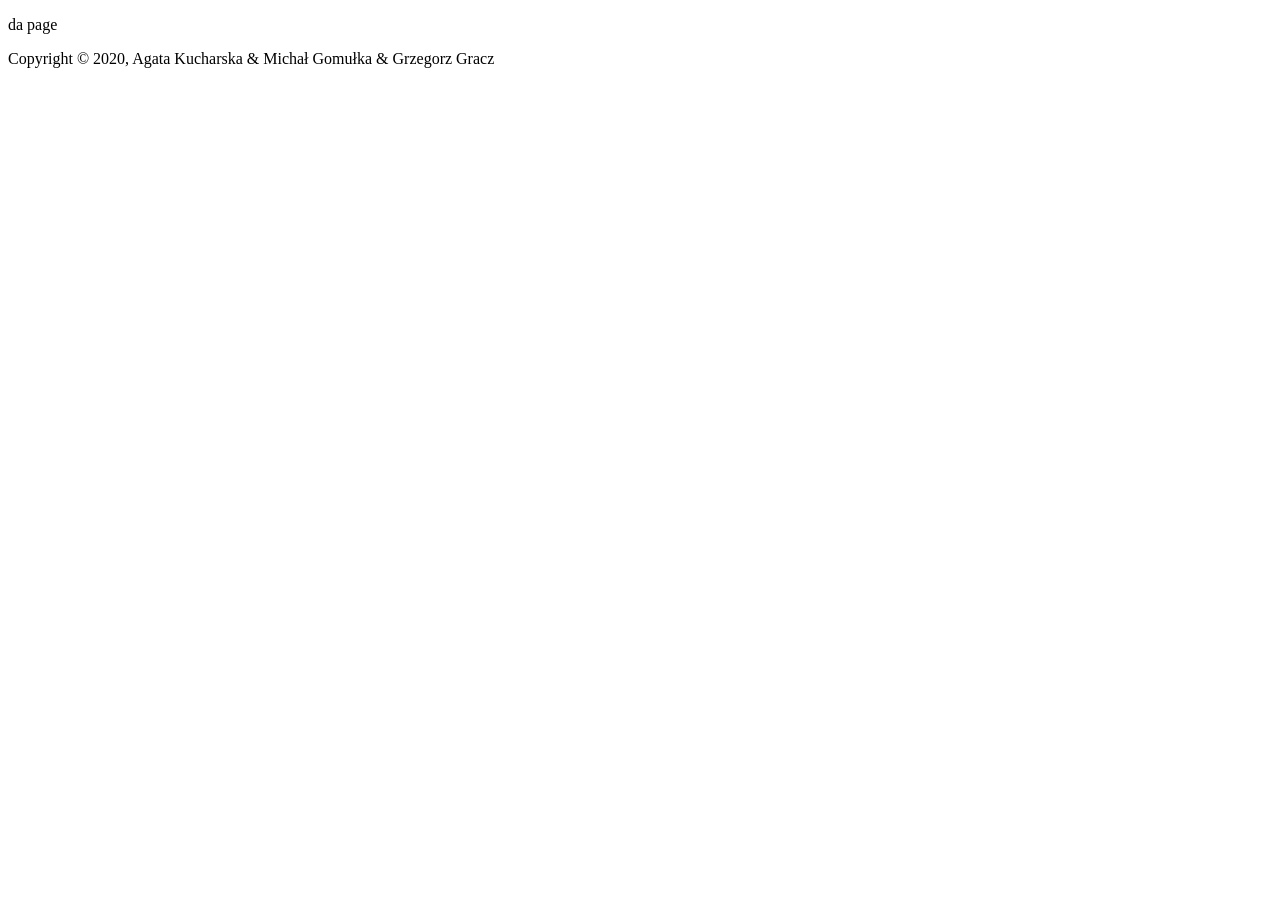
<file: docs/index.html>
<!DOCTYPE html>
<html lang="pl-PL">
    <head>
    <title>Welcome</title>
</head>
<body>
   
   <p>da page</p>
	
	<footer>
        <p>Copyright <span id="copy">&copy;</span> 2020, Agata Kucharska & Michał Gomułka & Grzegorz Gracz</p>
    </footer>

</body>
</html>
</file>
